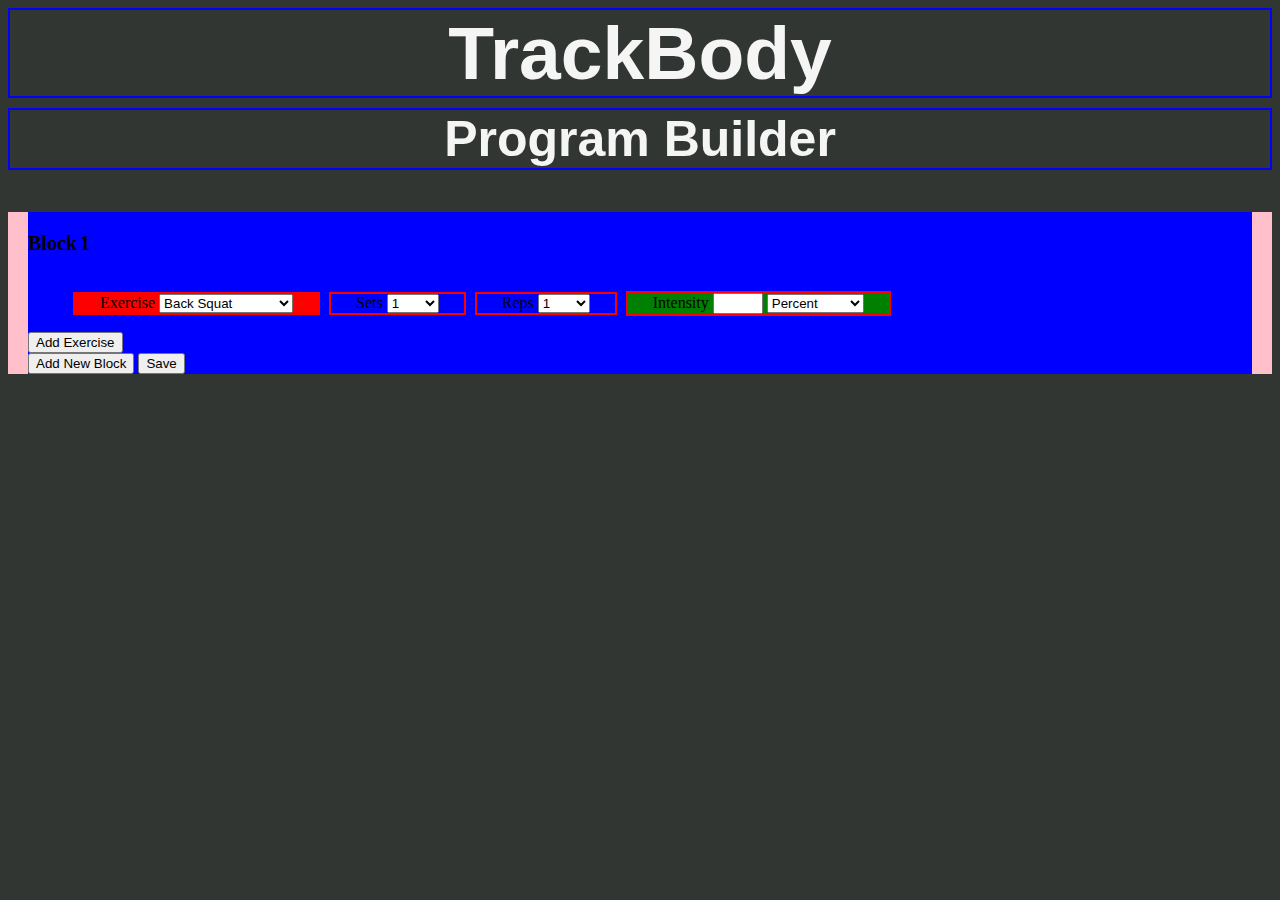
<file: index.html>
<!doctype hmtl>
<html>
<head>
    <link rel="stylesheet" href="builder.css">
    <script src = "js/jquery-3.6.0.min.js"></script>
</head>
<body>
    <h1 class = "title">
        TrackBody
    </h1>
    <h2 class = "title">
        Program Builder
    </h2>
    <div id = "container">
        <form class = "form">
        <p class = "blockformat">Block</p><div class = "blockformat" id = "block">
            1
        </div>
        <div id = "unordered">
        <ul id = "addnew">
            <li class = "border">    
                <label for="exercise">Exercise</label>
                <select id="exercise" name="exercise_list"> 
                    <optgroup label="Lower Body">
                    <option value="back_squat">Back Squat</option>
                    <option value="front_squat">Front Squat</option>
                    <option value="deadlift">Deadlift</option>
                    
                    <optgroup label="Upper Body">
                    <option value="overhead_press">Overhead Press</option>
                    <option value="bench_press">Bench Press</option>
                    </optgroup>
                </select><br>
            </li>

            <li class = "border">
                <label for="sets">Sets</label>
                <select id="sets" name="exercise_list"> 
                    <optgroup label="">
                    <option value="one">1</option> 
                    <option value="two">2</option>
                    <option value="three">3</option>
                    <option value="four">4</option>
                    <option value="five">5</option>
                    <option value="six">6</option>
                    <option value="seven">7</option>
                    <option value="eight">8</option>
                    <option value="nine">9</option>
                    <option value="ten">10</option>
                    </optgroup>
                </select><br>
            </li>
        
            <li class = "border">
                <label for="reps">Reps</label>
                <select id="reps" name="exercise_list"> 
                    <optgroup label="">
                    <option value="one">1</option>
                    <option value="two">2</option>
                    <option value="three">3</option>
                    <option value="four">4</option>
                    <option value="five">5</option>
                    <option value="six">6</option>
                    <option value="seven">7</option>
                    <option value="eight">8</option>
                    <option value="nine">9</option>
                    <option value="ten">10</option>
                    </optgroup>
                </select><br>
            </li>

            <li class = "border">
                <label for="intensity">Intensity</label>
                <input class="format" type="text" id="intensity" name="intensity" maxlength="10" size="15">

                <select id="exercise" name="exercise_list"> 
                    <optgroup label="">
                    <option value="percent">Percent</option>
                    <option value="pounds">Pounds</option>
                    <option value="kilograms">Kilograms</option>
                    <option value="rpe">RPE</option>
                    <option value="rpe">Velocity</option>
                    </optgroup>
                </select><br>
            </li>
            </ul>
            <button id = "combo" class="submit-button" type="button" onclick="addinsideblock();">Add Exercise
            </button>
        </div>
    <button id = "clicker" class="submit-button" type="button" onclick="addnewblock();">Add New Block</button>
    <button class="submit-button" type="submit">Save</button>
    </form>
</body>
    
<script>
const addexercise = document.getElementById('addnew')

const addstuff = document.getElementById("unordered")

function addanotherinsideblock(){
    let addexercise_two = addstuff.cloneNode(true);
    addnew.append(addexercise_two);
}

function addinsideblock(){ 
  let newlist = addexercise.children;
  let newlistItem = newlist[0];
  let newlistCopy = newlistItem.cloneNode(true);
  //addexercise.appendChild(newlistCopy);

  //let newlist2 = addexercise.children;
  let newlistItem2 = newlist[1];
  let newlistCopy2 = newlistItem2.cloneNode(true);

  //let newlist3 = addexercise.children;
  let newlistItem3 = newlist[2];
  let newlistCopy3 = newlistItem3.cloneNode(true);

  let newlistItem4 = newlist[3];
  let newlistCopy4 = newlistItem4.cloneNode(true);
  //appendhere.append(newlistCopy, newlistCopy2, newlistCopy3, newlistCopy4);
  addexercise.first().append(newlistCopy, newlistCopy2, newlistCopy3, newlistCopy4);


}
//const list = document.getElementById('addnew');
let newlist = addexercise.children;
let newlistItem = newlist[0];
let newlistCopy = newlistItem.cloneNode(true);

function testrun(){
    newlistCopy.first().append(list);
}
const div = document.getElementById('container');



function addnewblock() {
  let forms = div.getElementsByClassName('form');
  let firstForm = forms[0];
  let formClone = firstForm.cloneNode(true);
  formClone.className = "newblock";
  div.append(formClone);
}

//const form = document.getElementsByClassName('form')

function addlist() {
    let stuff = form.getElementById('addnew');
    let morestuff = stuff[0];
    let stuffclone = morestuff.cloneNode(true);
    form.append(stuffclone);
}
var chillins = $("ul").children()

$("form").css("background-color", "blue");
$( "li" ).first().css( "background-color", "red" );
$( "li" ).last().css( "background-color", "green" );
$("div").first().css("background-color", "pink");
</script>

</html>
</file>
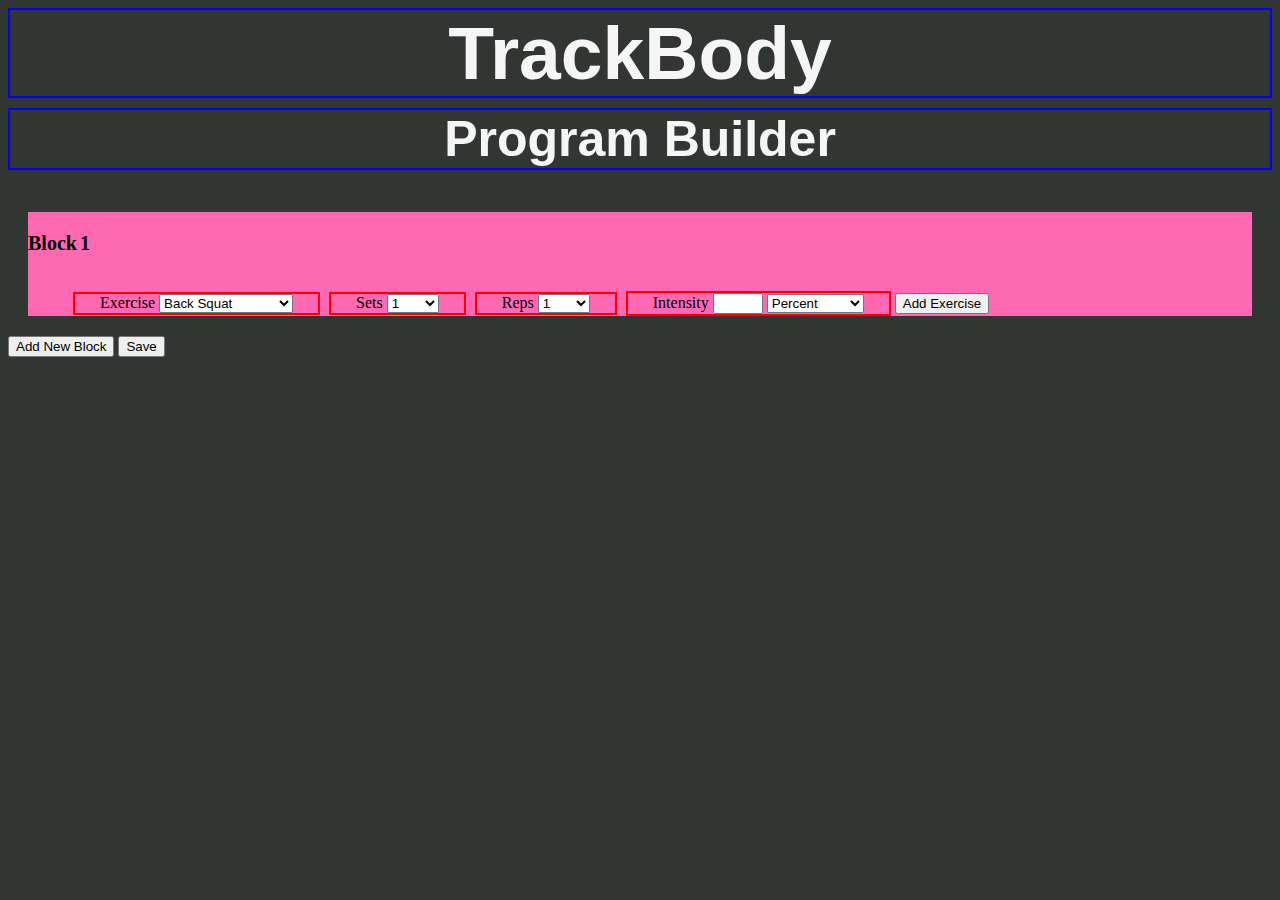
<file: builder.html>
<!doctype hmtl>
<html>
<head>
    <link rel="stylesheet" href="builder.css">
    <script src = "js/jquery-3.6.0.min.js"></script>
</head>
<body>
    <h1 class = "title">
        TrackBody
    </h1>
    <h2 class = "title">
        Program Builder
    </h2>
    <div id = "container">
      
        <form class = "form">
        <p class = "blockformat">Block</p><div class = "blockformat" id = "block">
            1
        </div>
        <div id = "appendhere">
        <ul id = "addnew">
            <li class = "border">    
                <label for="exercise">Exercise</label>
                <select id="exercise" name="exercise_list"> 
                    <optgroup label="Lower Body">
                    <option value="back_squat">Back Squat</option>
                    <option value="front_squat">Front Squat</option>
                    <option value="deadlift">Deadlift</option>
                    
                    <optgroup label="Upper Body">
                    <option value="overhead_press">Overhead Press</option>
                    <option value="bench_press">Bench Press</option>
                    </optgroup>
                </select><br>
            </li>

            <li class = "border">
                <label for="sets">Sets</label>
                <select id="sets" name="exercise_list"> 
                    <optgroup label="">
                    <option value="one">1</option> 
                    <option value="two">2</option>
                    <option value="three">3</option>
                    <option value="four">4</option>
                    <option value="five">5</option>
                    <option value="six">6</option>
                    <option value="seven">7</option>
                    <option value="eight">8</option>
                    <option value="nine">9</option>
                    <option value="ten">10</option>
                    </optgroup>
                </select><br>
            </li>
        
            <li class = "border">
                <label for="reps">Reps</label>
                <select id="reps" name="exercise_list"> 
                    <optgroup label="">
                    <option value="one">1</option>
                    <option value="two">2</option>
                    <option value="three">3</option>
                    <option value="four">4</option>
                    <option value="five">5</option>
                    <option value="six">6</option>
                    <option value="seven">7</option>
                    <option value="eight">8</option>
                    <option value="nine">9</option>
                    <option value="ten">10</option>
                    </optgroup>
                </select><br>
            </li>

            <li class = "border">
                <label for="intensity">Intensity</label>
                <input class="format" type="text" id="intensity" name="intensity" maxlength="10" size="15">

                <select id="exercise" name="exercise_list"> 
                    <optgroup label="">
                    <option value="percent">Percent</option>
                    <option value="pounds">Pounds</option>
                    <option value="kilograms">Kilograms</option>
                    <option value="rpe">RPE</option>
                    <option value="rpe">Velocity</option>
                    </optgroup>
                </select><br>
            </li>
            <button id = "combo" class="submit-button" type="button" onclick="addinsideblock();">Add Exercise
            </button>
            </ul>
        </div>
    

        

    
    <script>
    
 
        // 1. Find and store the element we want to listen to events on.
    //var clickerButton = document.getElementById("clicker");
    // 2. Define the function that will respond to the event.
    //var onButtonClick = function() {
     //   clickerButton.createElement('input');
    // };
    // 3. Add the event listener for the element and function
   // clickerButton.addEventListener("click", onButtonClick);
  //</script>
   
  </div>      
</form>
    <button id = "clicker" class="submit-button" type="button" onclick="duplicateForm();">Add New Block</button>
    <button class="submit-button" type="submit">Save</button>
    <script src = "js/builder.js"></script>
</body>
</html>
</file>
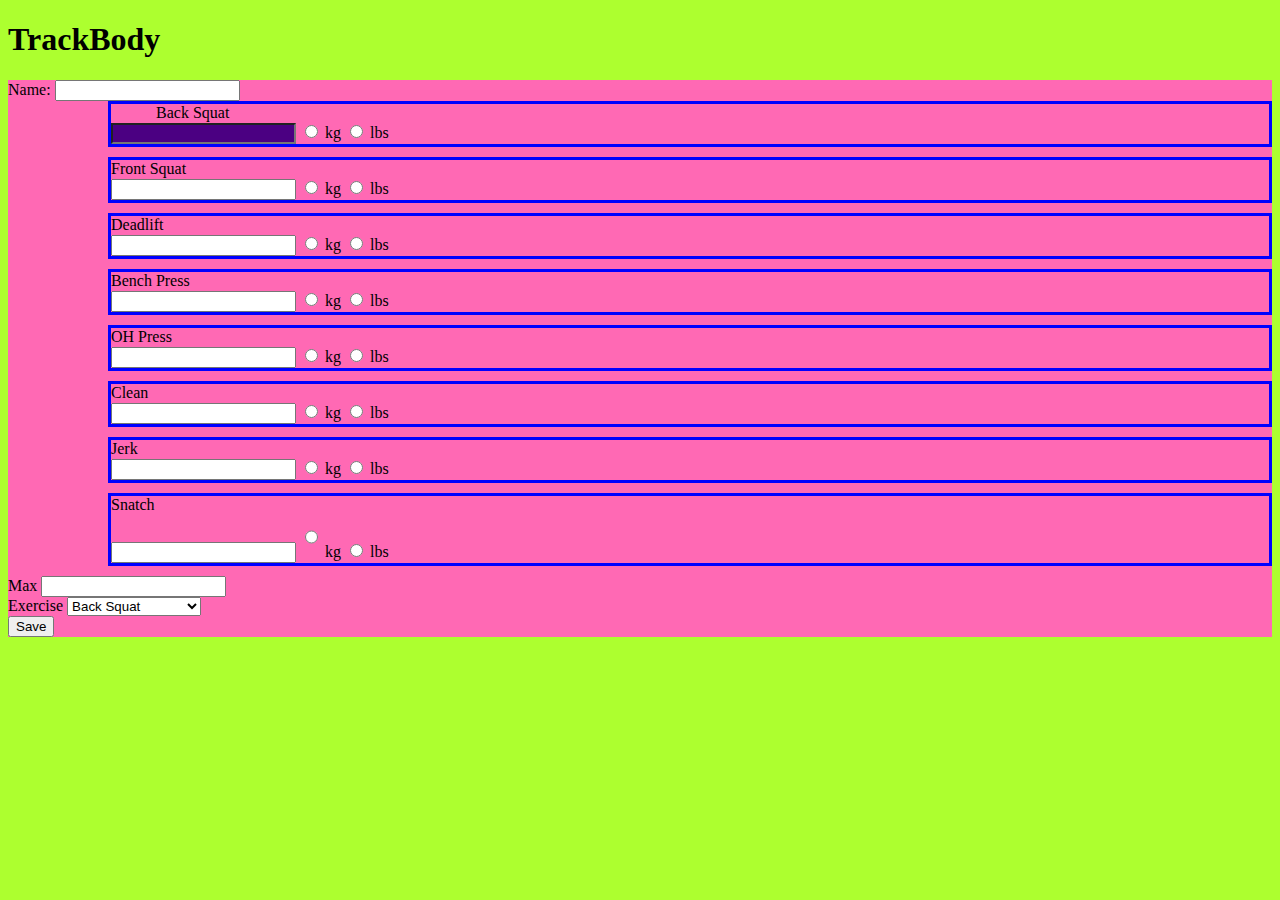
<file: platform.html>
<!DOCTYPE html>
<html>
<head>
    <link rel="stylesheet" href="platform.css">
</head>
<body>
    <h1>
        TrackBody
    </h1>
    <form action='' method='post'>
        <label for="name">Name:</label>
        <input type="text" id="name" name="name"><br>

            <div class="format">
            <label class="exercise_name" for="exercise">Back Squat</label><br>
                 <input class="form" type="text" id="exercise" name="exercise">
                <input type="radio" id="kilograms" value="kilograms" name="back_squat_weight">
                <label for="kilograms">kg</label>
                <input type="radio" id="pounds" value="pounds" name="back_squat_weight">
                <label for="pounds">lbs</label><br>
            </div>
            <div class="format">
            <label for="exercise">Front Squat</label><br>
            <input type="text" id="exercise" name="exercise">
                <input type="radio" id="kilograms" value="kilograms" name="Front_Squat_Weight">
                <label for="kilograms">kg</label>
                <input type="radio" id="pounds" value="pounds" name="Front_Squat_Weight">
                <label for="pounds">lbs</label><br>
            </div>

            <div class="format">
            <label for="exercise">Deadlift</label><br>
            <input type="text" id="exercise" name="exercise">
                <input type="radio" id="kilograms" value="kilograms" name="deadlift_weight">
                <label for="kilograms">kg</label>
                <input type="radio" id="pounds" value="pounds" name="deadlift_weight">
                <label for="pounds">lbs</label><br>
            </div>

            <div class="format">
            <label for="exercise">Bench Press</label><br>
            <input type="text" id="exercise" name="exercise">
                <input type="radio" id="kilograms" value="kilograms" name="bench_press_weight">
                <label for="kilograms">kg</label>
                <input type="radio" id="pounds" value="pounds" name="bench_press_weight">
                <label for="pounds">lbs</label><br>
            </div>

            <div class="format">
            <label for="exercise">OH Press</label><br>
            <input type="text" id="exercise" name="exercise">
                <input type="radio" id="kilograms" value="kilograms" name="OH_Press_weight">
                <label for="kilograms">kg</label>
                <input type="radio" id="pounds" value="pounds" name="OH_Press_weight">
                <label for="pounds">lbs</label><br>
            </div>

            <div class="format">
            <label for="exercise">Clean</label><br>
            <input type="text" id="exercise" name="exercise">
                <input type="radio" id="kilograms" value="kilograms" name="clean_weight">
                <label for="kilograms">kg</label>
                <input type="radio" id="pounds" value="pounds" name="clean_weight">
                <label for="pounds">lbs</label><br>
            </div>

            <div class="format">
            <label for="exercise">Jerk</label><br>
            <input type="text" id="exercise" name="exercise">
                <input type="radio" id="kilograms" value="kilograms" name="jerk_weight">
                <label for="kilograms">kg</label>
                <input type="radio" id="pounds" value="pounds" name="jerk_weight">
                <label for="pounds">lbs</label><br>
            </div>
            <div class="format">
            <label for="exercise">Snatch</label><br>
            <input type="text" id="exercise" name="exercise">
                <input class="size" type="radio" id="kilograms" value="kilograms" name="snatch_weight">
                <label for="kilograms">kg</label>
                <input type="radio" id="pounds" value="pounds" name="snatch_weight">
                <label for="pounds">lbs</label><br>
            </div>
            <label for="max">Max</label>
            <input type="text" id="max" name="max"><br>

            <label for="exercise">Exercise</label>
            <select id="exercise" name="exercise_list"> 
                <optgroup label="Lower Body">
                <option value="back_squat">Back Squat</option>
                    
                    
                <option value="front_squat">Front Squat</option>
                <option value="deadlift">Deadlift</option>
                </optgroup>
                <optgroup label="Upper Body">
                <option value="power_clean">Overhead Press</option>
                <option value="bench_press">Bench Press</option>
                </optgroup>
            </select><br>

            <button class="submit-button" type="submit">Save</button>
    </form>

</body>
</html>
</file>
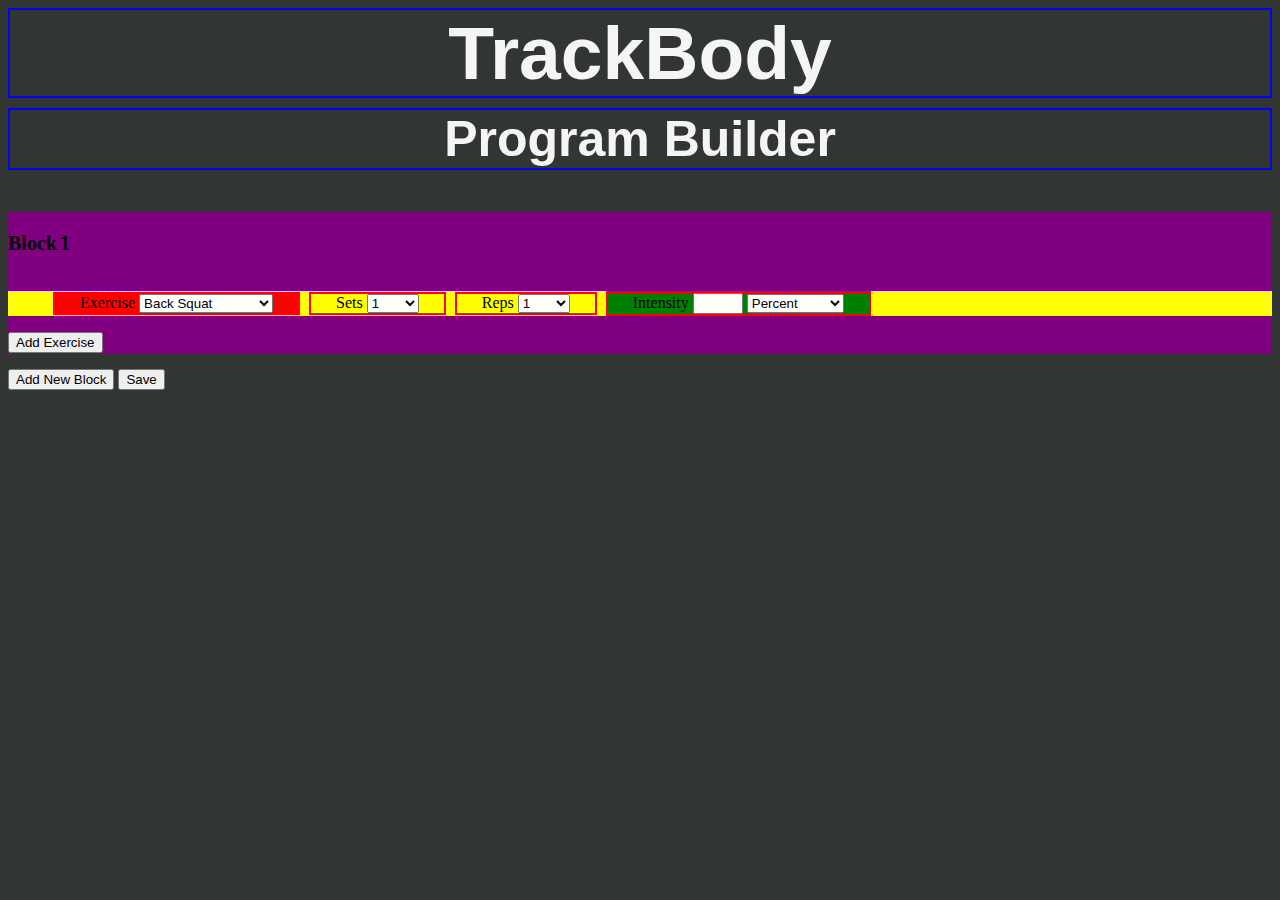
<file: troubleshoot.html>
<!doctype hmtl>
<html>
<head>
    <link rel="stylesheet" href="builder.css">
    <script src = "js/jquery-3.6.0.min.js"></script>
</head>
<body>
    <h1 class = "title">
        TrackBody
    </h1>
    <h2 class = "title">
        Program Builder
    </h2>
    <div id = "container">
        <form id = "form">
            <div id = "label">
            <p class = "blockformat">Block</p><div class = "blockformat" id = "block">
            1
            </div>
            </div>
            <div id = "unordered" class = "matchthis">
                <div id = "section">
                    <ul id = "addnew">
                        <li class = "border">    
                            <label for="exercise">Exercise</label>
                            <select id="exercise" name="exercise_list"> 
                                <optgroup label="Lower Body">
                                <option value="back_squat">Back Squat</option>
                                <option value="front_squat">Front Squat</option>
                                <option value="deadlift">Deadlift</option>
                                
                                <optgroup label="Upper Body">
                                <option value="overhead_press">Overhead Press</option>
                                <option value="bench_press">Bench Press</option>
                                </optgroup>
                            </select><br>
                        </li>

                        <li class = "border">
                            <label for="sets">Sets</label>
                            <select id="sets" name="exercise_list"> 
                                <optgroup label="">
                                <option value="one">1</option> 
                                <option value="two">2</option>
                                <option value="three">3</option>
                                <option value="four">4</option>
                                <option value="five">5</option>
                                <option value="six">6</option>
                                <option value="seven">7</option>
                                <option value="eight">8</option>
                                <option value="nine">9</option>
                                <option value="ten">10</option>
                                </optgroup>
                            </select><br>
                        </li>
                    
                        <li class = "border">
                            <label for="reps">Reps</label>
                            <select id="reps" name="exercise_list"> 
                                <optgroup label="">
                                <option value="one">1</option>
                                <option value="two">2</option>
                                <option value="three">3</option>
                                <option value="four">4</option>
                                <option value="five">5</option>
                                <option value="six">6</option>
                                <option value="seven">7</option>
                                <option value="eight">8</option>
                                <option value="nine">9</option>
                                <option value="ten">10</option>
                                </optgroup>
                            </select><br>
                        </li>

                        <li class = "border">
                            <label for="intensity">Intensity</label>
                            <input class="format" type="text" id="intensity" name="intensity" maxlength="10" size="15">

                            <select id="exercise" name="exercise_list"> 
                                <optgroup label="">
                                <option value="percent">Percent</option>
                                <option value="pounds">Pounds</option>
                                <option value="kilograms">Kilograms</option>
                                <option value="rpe">RPE</option>
                                <option value="rpe">Velocity</option>
                                </optgroup>
                            </select><br>
                        </li>
                    </ul>
                </div>
            </div>
            <button id = "combo" class="matchthis" type="button" onclick="addinsideblock();">Add Exercise
            </button>
        </form>
    </div>
    
    <button id = "clicker" class="submit-button" type="button" onclick="addmoreblocks();">Add New Block</button>
    <button id="save-button" type="submit">Save</button>
    
</body>
    
<script>

//var template = $('#unordered .section:first').clone();

//.appendTo('#unordered');

const section = document.getElementById('section')

const mainform = document.getElementById('form');

const addexercise = document.getElementById('addnew');

const button = document.getElementById('clicker');

const addstuff = document.getElementById("unordered");

const saveButton = document.getElementById('save-button');

const div = document.getElementById('container');

const label = document.getElementById('label');

function addanotherinsideblock(){
    let addexercise_two = addstuff.cloneNode(true);
    addnew.append(addexercise_two);
}

//var something = document.querySelector('[id$="-integer"]').id;

//make this so it is a function called on button click in stead of event listener.
//let addblock = document.getElementById('clicker');
  //let int = document.getElementById('block');
  //let integer = 1;
  //addblock.addEventListener('click', function(){
    //integer += 1;
    //int.innerHTML = '#id' + integer;
    //**********
    //int.newid = int + integer;

  //})
//const addstuffclone = addstuff.cloneNode(false);

var counter = 1;
function addinsideblock(){ 
  counter += 1;
  let newul = addexercise.cloneNode(true)
  //let newlist = addexercise.children;
  //let newlistItem = newlist[0];
  //let newlistCopy = newlistItem.cloneNode(true);

  //let newlist2 = addexercise.children;
  //let newlistItem2 = newlist[1];
  //let newlistCopy2 = newlistItem2.cloneNode(true);

  //let newlist3 = addexercise.children;
  //let newlistItem3 = newlist[2];
  //let newlistCopy3 = newlistItem3.cloneNode(true);

  //let newlistItem4 = newlist[3];
  //let newlistCopy4 = newlistItem4.cloneNode(true);
  //appendhere.append(newlistCopy, newlistCopy2, newlistCopy3, newlistCopy4);

  //newul.append(newlistCopy, newlistCopy2, newlistCopy3, newlistCopy4);
  //addexercise.append(newul);
  //document.querySelector('[id$="integer"]').id;
    function integerCount(){
      integer += 1;
    }

  let addstuffclone = addstuff.cloneNode(false);
  let cloneButton = button.cloneNode(true);
    cloneButton.className += integer;
    addstuffclone.className += integer;


  let parent = $("button[id^='combo']").parent();
  let target = parent.children("div[id^='unordered']");
  //let target = parent.children("div[.matchthis']");
  //*****USE THIS $("#parent > .child")

  newul.id += counter;
  //$('#unordered').append(newul);
  //$('#unordered' + integer).append(newul);
  if (cloneButton.className = addstuffclone.className){
    //addstuff.append(newul);
    target.append(newul);
  }

  //target.append(newul);
  //addstuff.append(newul);



}
//*******Experiment here*********
//const form = document.getElementsByClassName('form')

//$("#unordered" + integer);
//$("input[id$=integer]");


//for (var i = 0; i < birds.length; i++) {
  //  if (target.className.matches(cloneButton.className)) {

  //}


var integer = 1

function integerCount(){
    integer += 1;
}
function addmoreblocks(){
  let formClone = mainform.cloneNode(false);
  //let p = document.getElementsByClassName("blockformat");
  //let pclone = p.cloneNode(false);
  //integer +=1
  integerCount();

  let labelClone = label.cloneNode(true);

  let addstuffclone = addstuff.cloneNode(false);
    addstuffclone.id += integer;
  let addexerciseclone = addexercise.cloneNode(false);
  let sectionClone = section.cloneNode(true);
  let button = document.getElementById('combo');
  let cloneButton = button.cloneNode(true);
    cloneButton.id += integer;
    cloneButton.className += integer;
    addstuffclone.className += integer;
  addstuffclone.append(sectionClone);
  div.append(formClone);
  formClone.append(integer, labelClone, addstuffclone, cloneButton);

}




//**use this!**div.first().appendTo(addstuff);


function addnewblock() {
  //let forms = div.getElementsByClassName('form');
  //let firstForm = forms[0];
  //let formClone = firstForm.cloneNode(true);
  //**Dont use this one at all**formClone.className = "newblock";
  //let template = $('#unordered.section').clone();
  div.append(template);

  //div.append(formClone);
  div.append(button);
  div.append(saveButton);
}

//const form = document.getElementsByClassName('form')

function addlist() {
    let stuff = form.getElementById('addnew');
    let morestuff = stuff[0];
    let stuffclone = morestuff.cloneNode(true);
    form.append(stuffclone);
}

//give each form a unique id
//attach the appended ul's to the form that contains the button

$("form").css("background-color", "blue");
$( "li" ).first().css( "background-color", "red" );
$( "li" ).last().css( "background-color", "green" );
$("div").first().css("background-color", "pink");
$(section).first().css("background-color", "yellow");

//let parent = $("button[id^='combo']").parent();
//let target = parent.getElementById("div[id^='unordered']")
$("button[id^='combo']").parent().css("background-color", "purple");
//$( "button#$'clicker'" ).parent().css( "background-color", "purple");
</script>

</html>
</file>
<file: builder.css>
body {background: #323633;

}

.form {background-color: hotpink;
        margin: 20 20 20 20;

}

.reps {display: block;

}
ul li {display: inline-block;

}

.container {background-color: royalblue;

}
.format {width: 50px;

}
.border {border: 2px solid red;
        padding: 0px 25px;
        margin-left: 5px;
    

}
h1 {
    font-size: 75px;
    margin-bottom: 10px;
}

h2 {
    font-size: 50px;
    margin-top: 10px;
}

.title {text-align: center;
        border: 2px solid blue;
        font-family: sans-serif;
        color: whitesmoke;

}
#block {
        margin-left: 3px;
}

.blockformat {
        font-size: 20px;
        font-weight: bold;
        display: inline-block
}
</file>
<file: platform.css>
body {background: greenyellow;

}

form {background-color: hotpink;

}
.form{background-color: indigo;
}

.format{margin-left: 100px;
        margin-bottom: 10px;
        border: 3px solid blue;
}

.exercise_name{margin-left: 45px;

}
.size {height: 40px;

}
</file>
